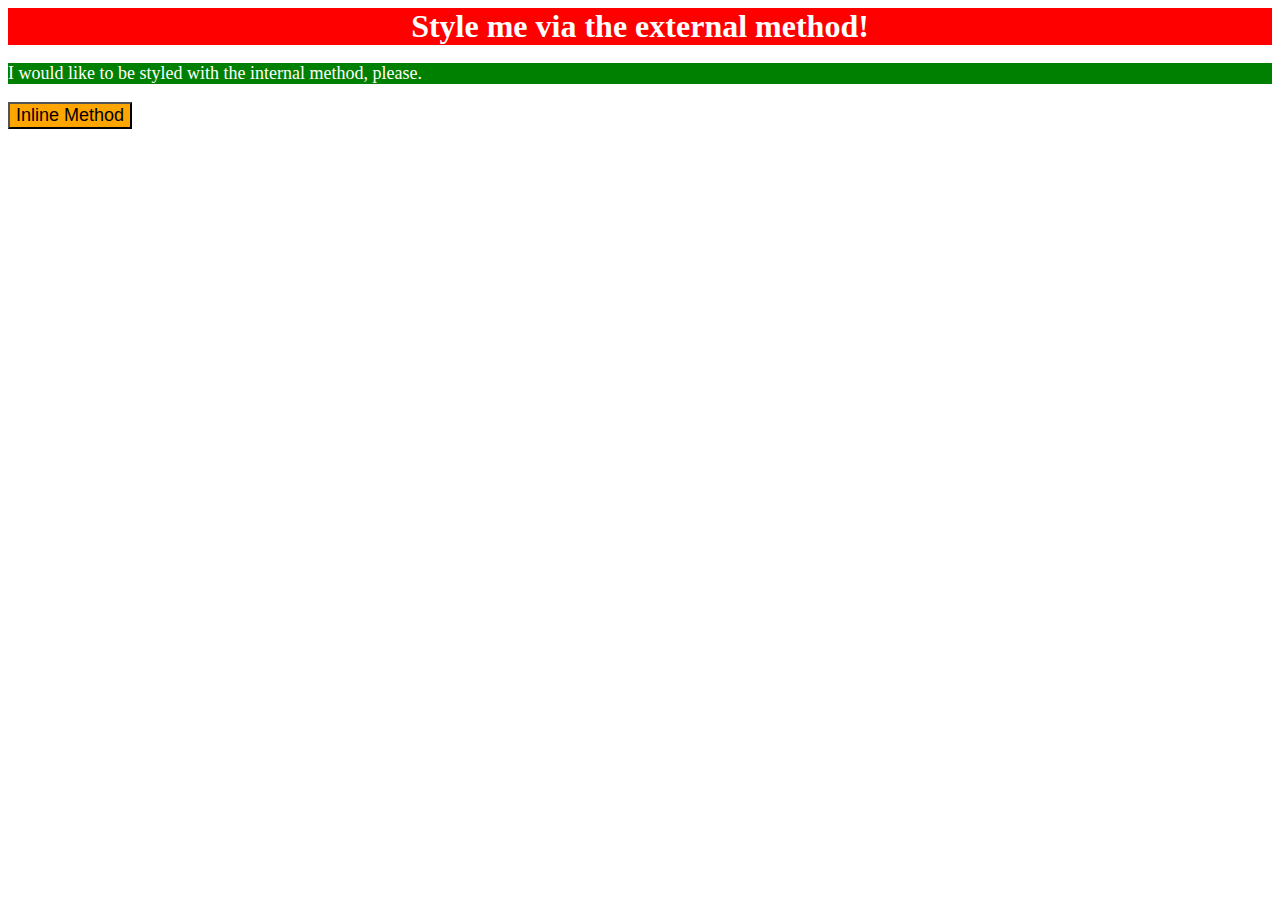
<file: foundations/01-css-methods/index.html>
<!DOCTYPE html>
<html lang="en">
  <head>
    <meta charset="UTF-8">
    <meta http-equiv="X-UA-Compatible" content="IE=edge">
    <meta name="viewport" content="width=device-width, initial-scale=1.0">
    
    <link rel="stylesheet" href="styles.css">
    
    <style>
      p {
        background-color: green;
        color: white;
        font-size: 18px;
      }
    </style>
    
    <title>Methods for Adding CSS</title>
  </head>
  <body>
    <div>Style me via the external method!</div>
    <p>I would like to be styled with the internal method, please.</p>
    <button style="background-color: orange; font-size: 18px;">Inline Method</button>
  </body>
</html>
</file>
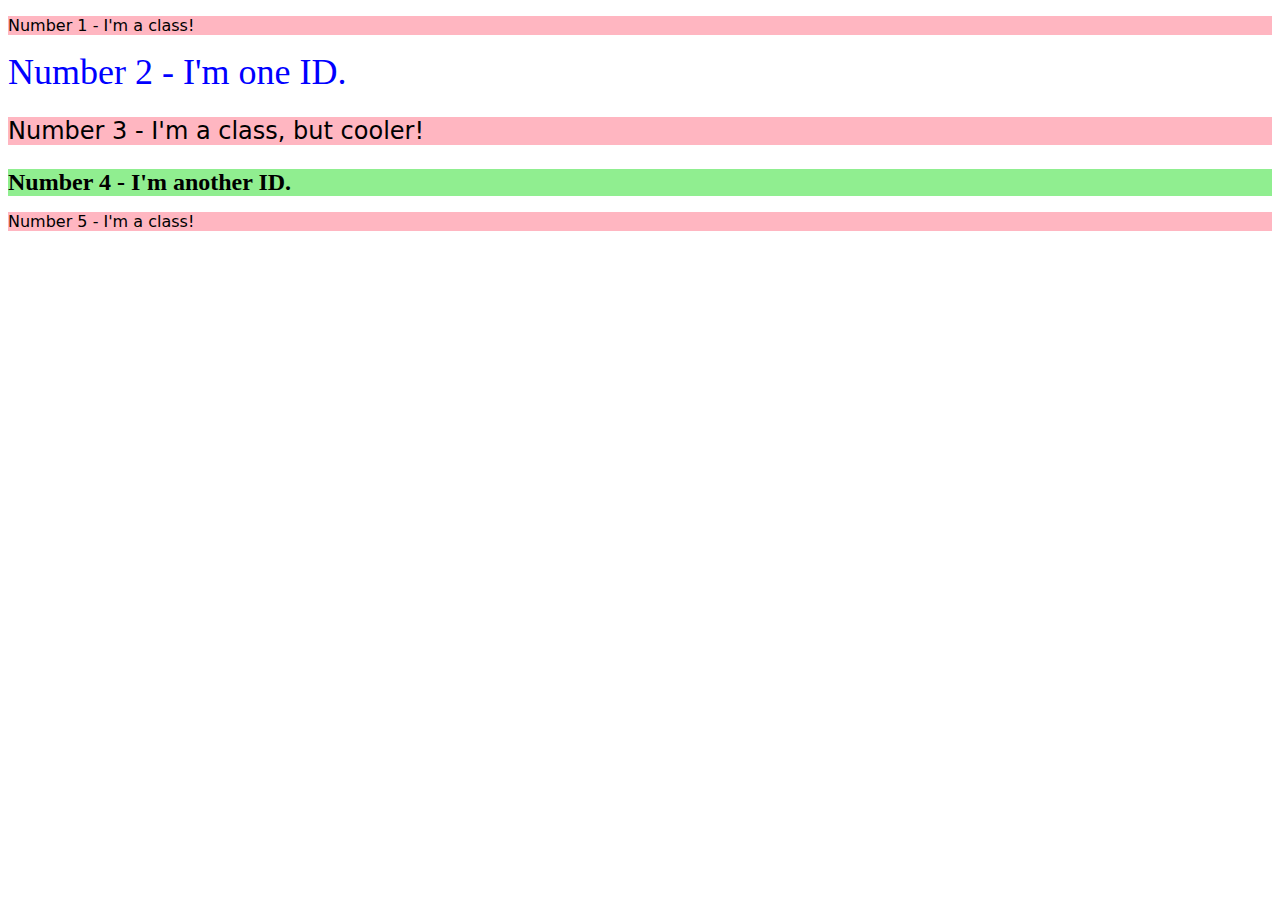
<file: foundations/02-class-id-selectors/index.html>
<!DOCTYPE html>
<html lang="en">
  <head>
    <meta charset="UTF-8">
    <meta http-equiv="X-UA-Compatible" content="IE=edge">
    <meta name="viewport" content="width=device-width, initial-scale=1.0">
    <title>Class and ID Selectors</title>
    <link rel="stylesheet" href="style.css">
  </head>
  <body>
    <p class="odd-numbers-all">Number 1 - I'm a class!</p>
    <div id="number-2">Number 2 - I'm one ID.</div>
    <p class="odd-numbers-all odd-number-3-font">Number 3 - I'm a class, but cooler!</p>
    <div id="number-4">Number 4 - I'm another ID.</div>
    <p class="odd-numbers-all">Number 5 - I'm a class!</p>
  </body>
</html>
</file>
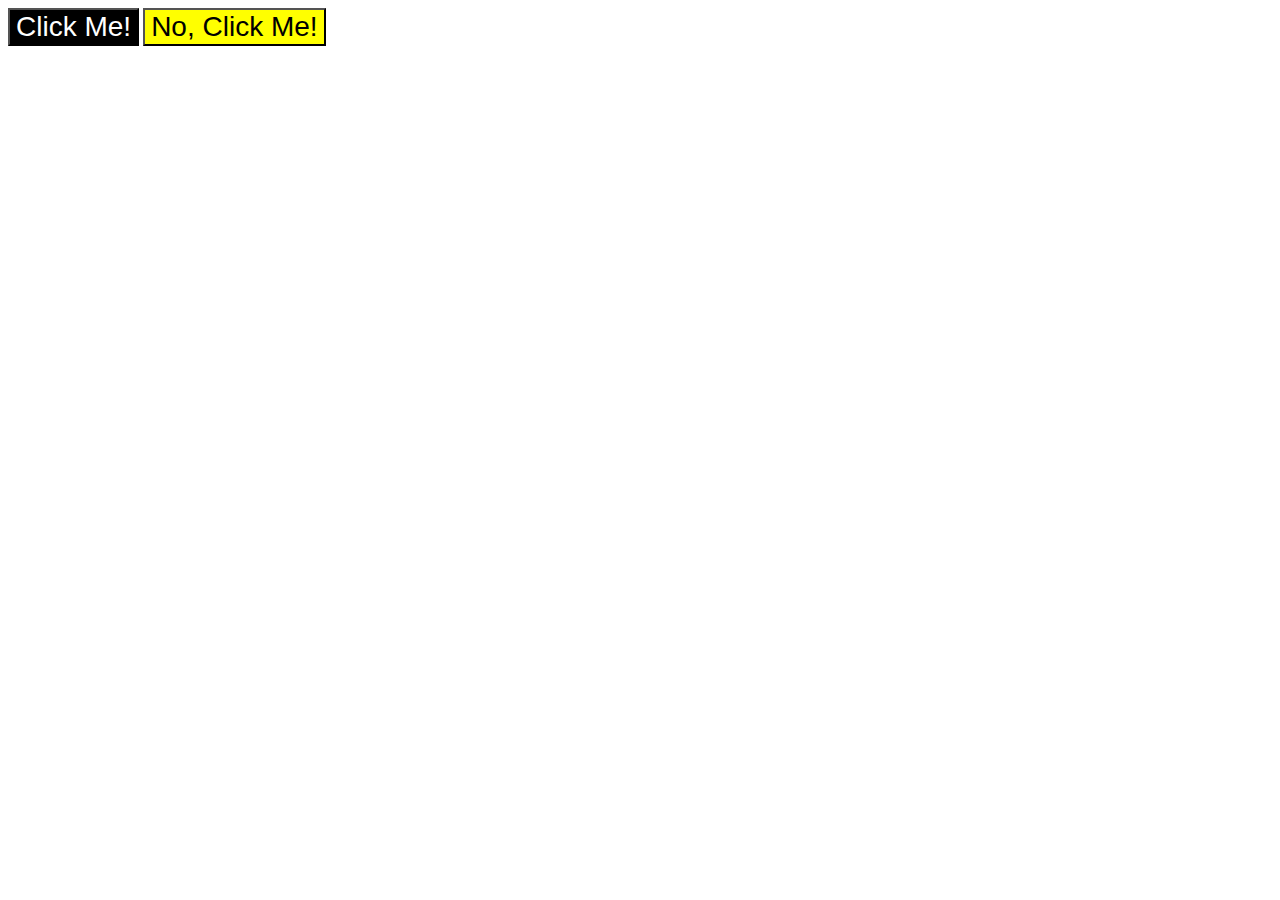
<file: foundations/03-grouping-selectors/index.html>
<!DOCTYPE html>
<html lang="en">
  <head>
    <meta charset="UTF-8">
    <meta http-equiv="X-UA-Compatible" content="IE=edge">
    <meta name="viewport" content="width=device-width, initial-scale=1.0">
    <title>Grouping Selectors</title>
    <link rel="stylesheet" href="style.css">
  </head>
  <body>
    <button class="button-1">Click Me!</button>
    <button class="button-2">No, Click Me!</button>
  </body>
</html>
</file>
<file: foundations/01-css-methods/styles.css>
div {
    background-color: red;
    color: white;
    font-size: 32px;
    text-align: center;
    font-weight: bold;
}
</file>
<file: foundations/02-class-id-selectors/style.css>
.odd-numbers-all {
    background-color: #ffb6c1;
    font-family: Verdana, "Dejavu Sans", sans-serif
}

.odd-number-3-font {
    font-size: 24px;
}

#number-2 {
    color: #0000ff;
    font-size: 36px;
}

#number-4 {
    background-color: #90ee90;
    font-size: 24px;
    font-weight: bold;
}
</file>
<file: foundations/03-grouping-selectors/style.css>
.button-1 {
    background-color: black;
    color: white;
}

.button-2 {
    background-color: yellow;
}

.button-1,
.button-2 {
    font-size: 28px;
    font-family: Helvetica, "Times New Roman", sans-serif;
}
</file>
